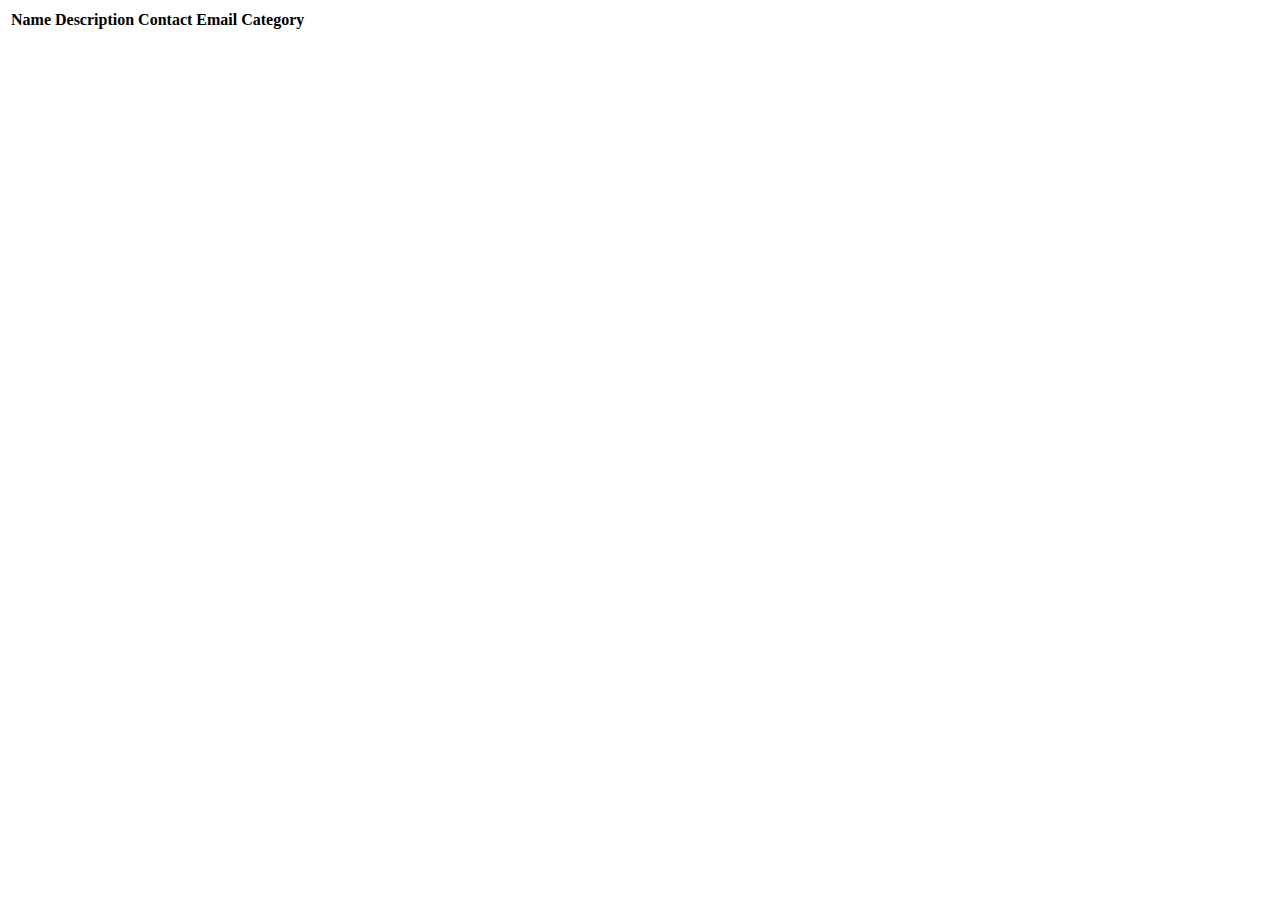
<file: src/main/resources/templates/events/index.html>
<!DOCTYPE html>
<html lang="en" xmlns:th="http://www.thymeleaf.org/">
<head th:replace="fragments :: head"></head>
<body class="container">

<header th:replace="fragments :: header"></header>

<table class="table">
    <thead>
        <tr>
           <th>Name</th>
            <th>Description</th>
            <th>Contact Email</th>
            <th>Category</th>
        </tr>
    </thead>
        <tr th:each="event : ${events}">
            <td th:text="${event.name}"></td>
            <td th:text="${event.eventDetails.description}"></td>
            <td th:text="${event.eventDetails.contactEmail}"></td>
            <td th:text="${event.eventCategory.name}"></td>
            </td>
        </tr>
</table>

</body>
</html>
</file>
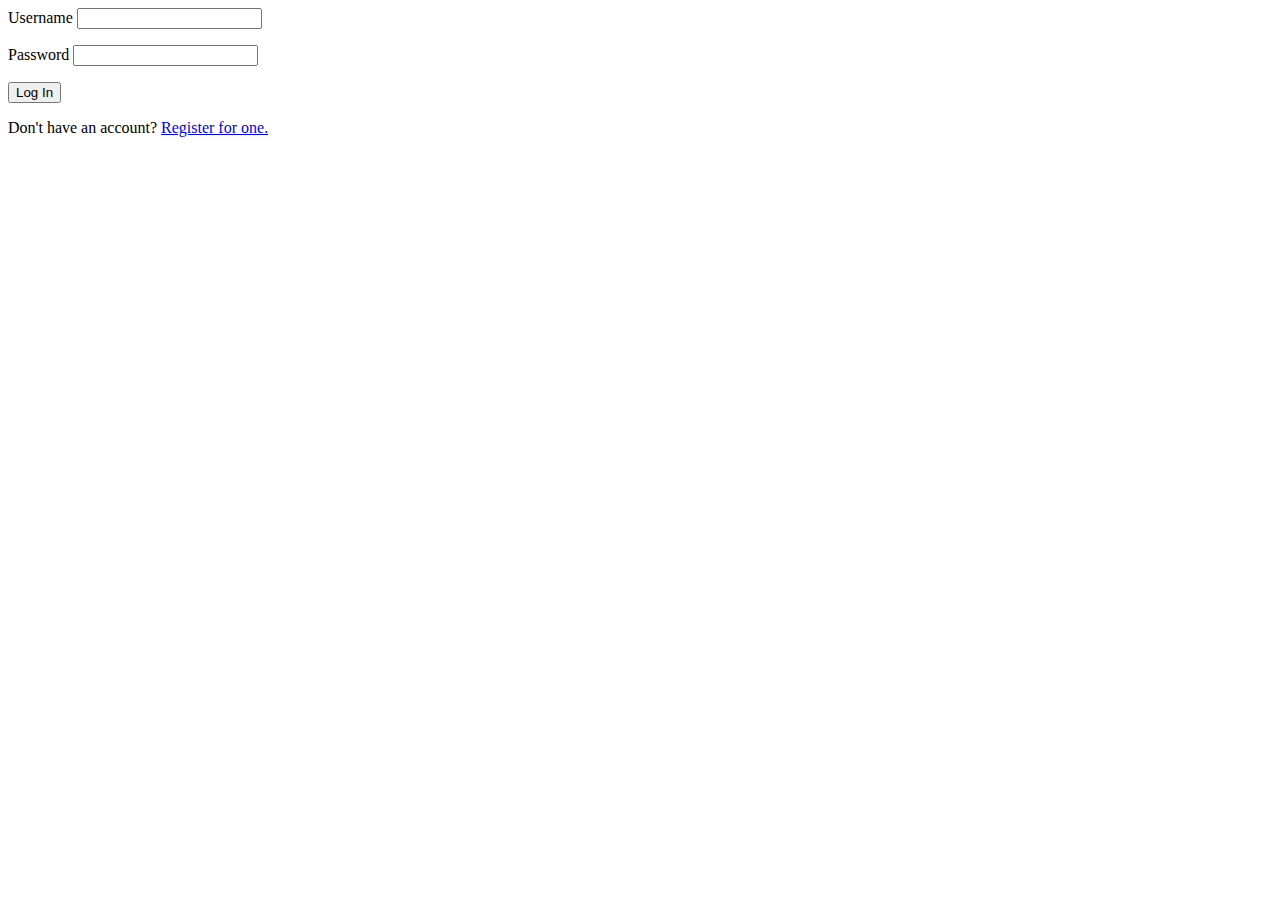
<file: src/main/resources/templates/login.html>
<!DOCTYPE html>
<html lang="en" xmlns:th="https://www.thymeleaf.org/">
<head th:replace="fragments :: head"></head>
<body class="container">

<header th:replace="fragments :: header"></header>

<form method="post">
    <div class="form-group">
        <label th:for="username">Username
            <input class="form-control" th:field="${loginFormDTO.username}">
        </label>
        <p class="error" th:errors="${loginFormDTO.username}"></p>
    </div>
    <div class="form-group">
        <label>Password
            <input class="form-control" th:field="${loginFormDTO.password}" type="password">
        </label>
        <p class="error" th:errors="${loginFormDTO.password}"></p>
    </div>

    <input type="submit" class="btn btn-primary" value="Log In" />
</form>

<p>Don't have an account? <a href="/register">Register for one.</a></p>

</body>
</html>
</file>
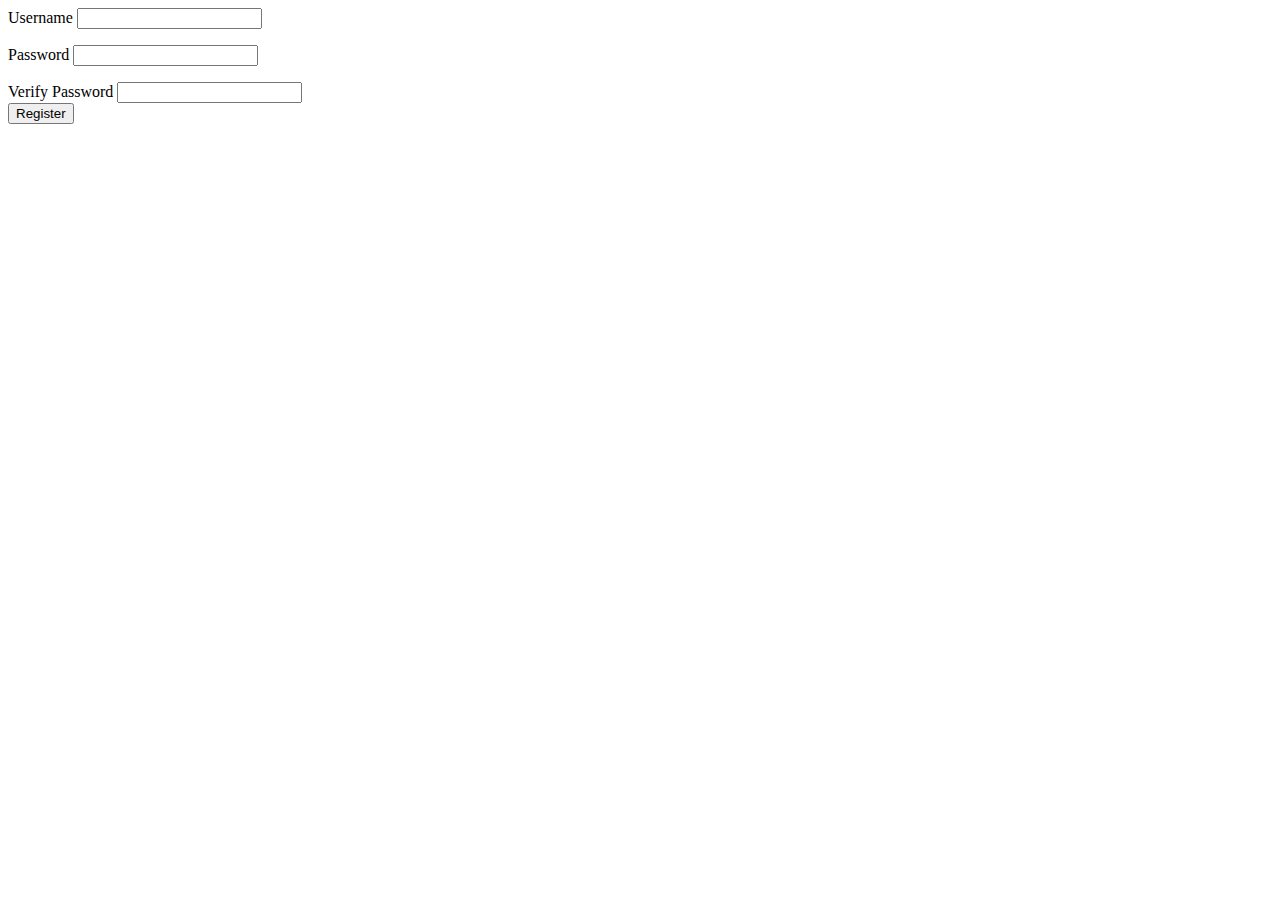
<file: src/main/resources/templates/register.html>
<!DOCTYPE html>
<html lang="en" xmlns:th="http://www.thymeleaf.org/">
<head th:replace="fragments :: head"></head>
<body class="container">

<header th:replace="fragments :: header"></header>

<form method="post">
    <div class="form-group">
        <label>Username
            <input class="form-control" th:field="${registerFormDTO.username}" />
        </label>
        <p class="error" th:errors="${registerFormDTO.username}"></p>
    </div>
    <div class="form-group">
        <label>Password
            <input class="form-control" th:field="${registerFormDTO.password}" type="password" />
        </label>
        <p class="error" th:errors="${registerFormDTO.password}"></p>
    </div>
    <div class="form-group">
        <label>Verify Password
            <input class="form-control" th:field="${registerFormDTO.verifyPassword}" type="password" />
        </label>
    </div>

    <input type="submit" class="btn btn-primary" value="Register" />
</form>

</body>
</html>
</file>
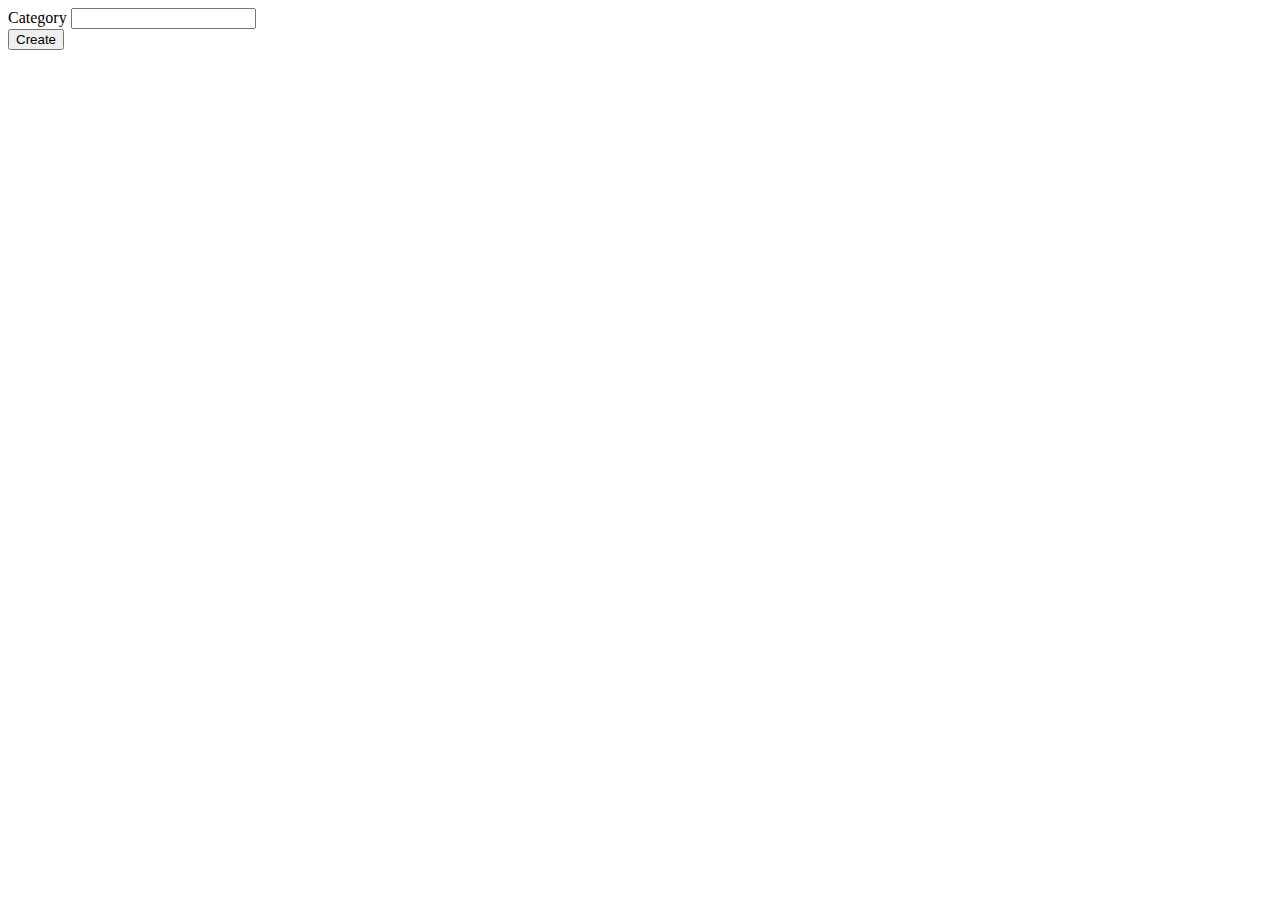
<file: src/main/resources/templates/eventCategories/create.html>
<!DOCTYPE html>
<html lang="en" xmlns:th="http://www.thymeleaf.org/">
<head th:replace="fragments :: head"></head>
<body class="container">

<header th:replace="fragments :: header"></header>

<form method="post">
    <div class="form-group">
        <label>Category
            <input th:field="${eventCategory.name}" class="form-control">
        </label>
        <span th:errors="${eventCategory.name}" class="error"></span>
    </div>
    <input type="submit" value="Create" class="btn btn-primary">
</form>

</body>
</html>
</file>
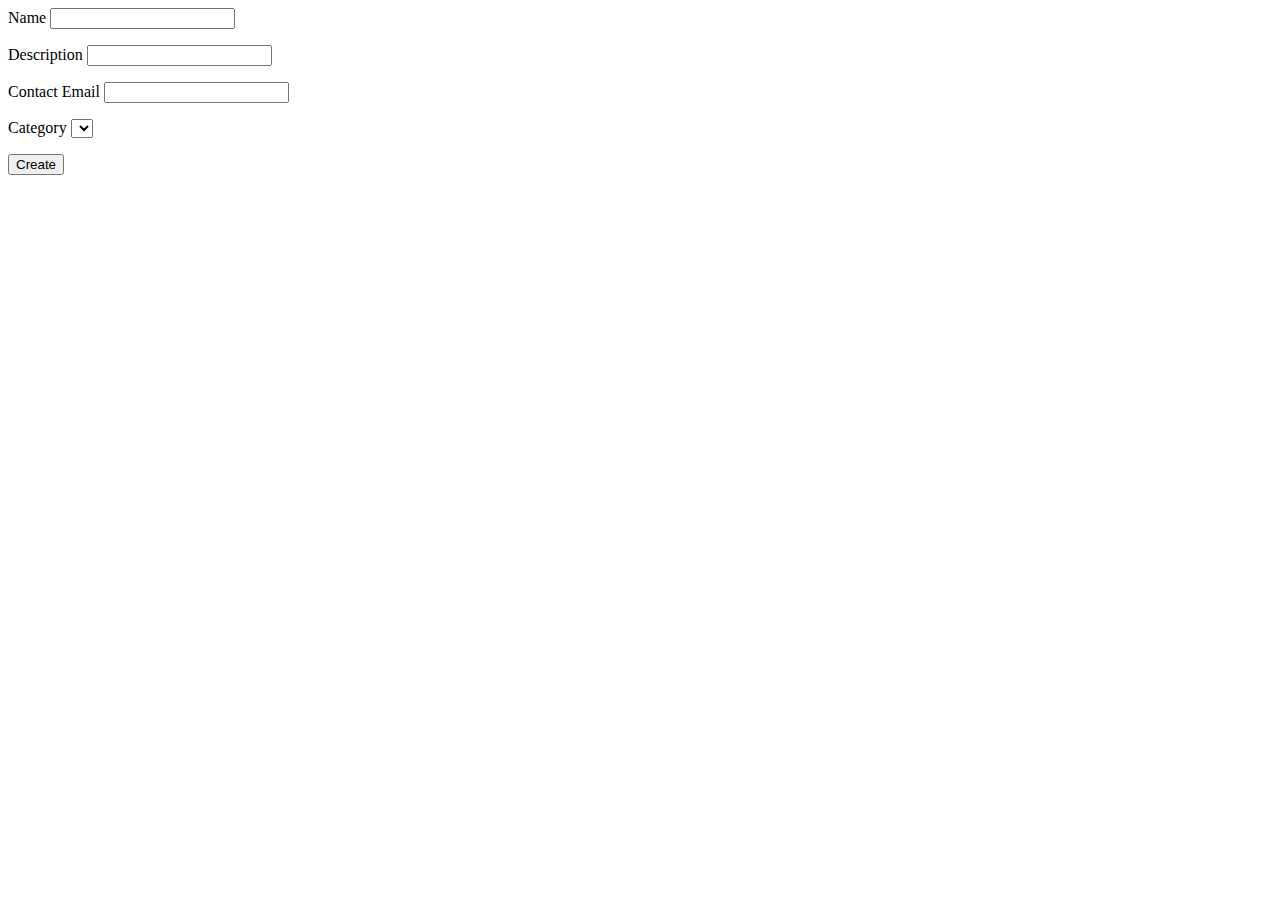
<file: src/main/resources/templates/events/create.html>
<!DOCTYPE html>
<html lang="en" xmlns:th="http://www.thymeleaf.org/">
<head th:replace="fragments :: head"></head>
<body class="container">

<header th:replace="fragments :: header"></header>

<form method="post">
    <div class="form-group">
        <label>Name
            <input th:field="${event.name}" class="form-control">
        </label>
        <p class="error" th:errors="${event.name}"></p>
    </div>

    <div class="form-group">
        <label>Description
            <input th:field="${event.eventDetails.description}" class="form-control">
        </label>
        <p class="error" th:errors="${event.eventDetails.description}"></p>
    </div>

    <div class="form-group">
        <label>Contact Email
            <input th:field="${event.eventDetails.contactEmail}" class="form-control">
        </label>
        <p class="error" th:errors="${event.eventDetails.contactEmail}"></p>
    </div>

    <div class="form-group">
        <label>Category
            <select th:field="${event.eventCategory}">
                <option th:each="eventCategory : ${categories}"
                    th:value="${eventCategory.id}"
                    th:text="${eventCategory.name}"
                ></option>
            </select>
                <p class="error" th:errors="${event.eventCategory}"></p>
        </label>
    </div>

    <div class="form-group">
        <input type="submit" value="Create" class="btn btn-success">
    </div>
</form>

</body>
</html>
</file>
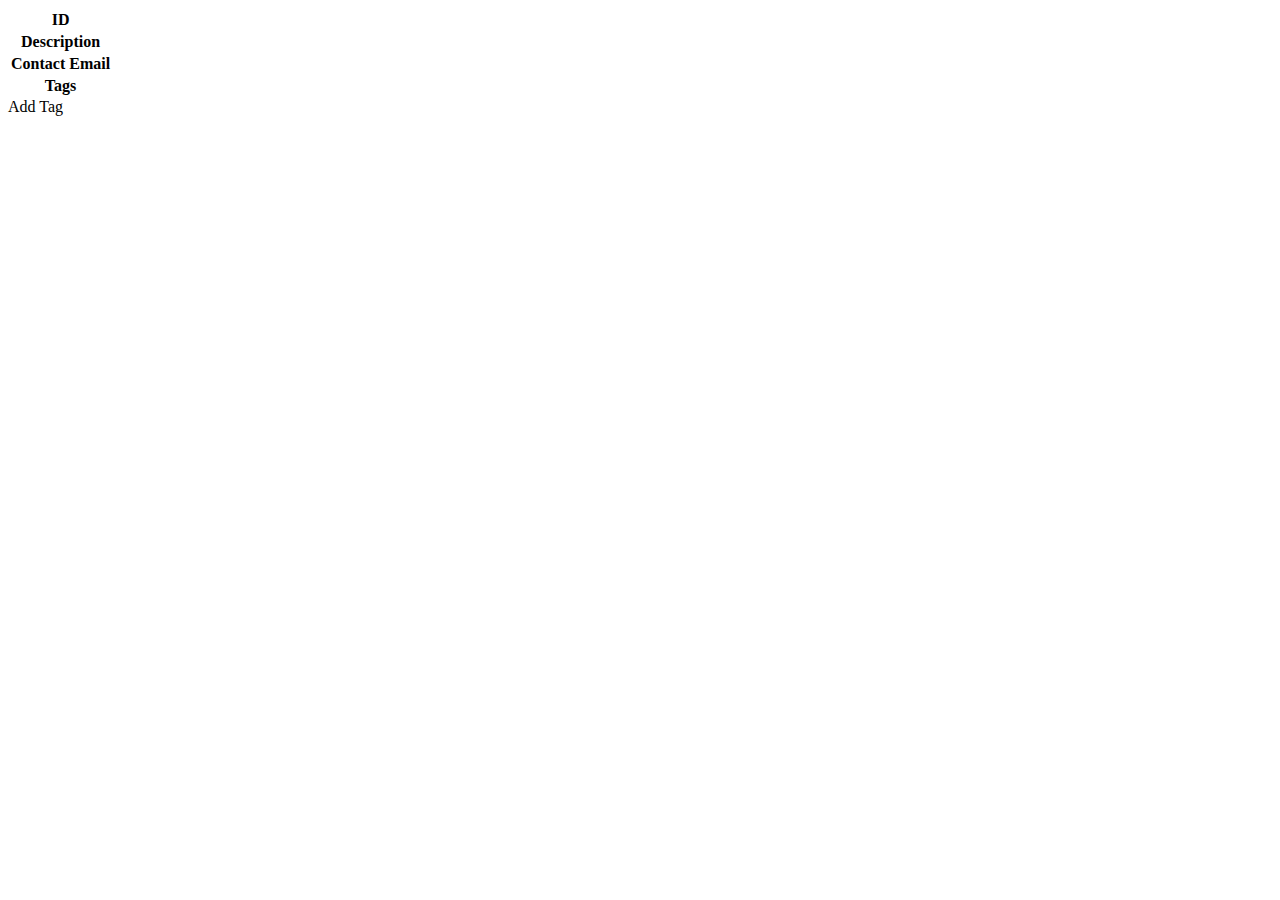
<file: src/main/resources/templates/events/detail.html>
<!DOCTYPE html>
<html lang="en" xmlns:th="http://www.thymeleaf.org/">
<head th:replace="fragments :: head"></head>
<body class="container">

<header th:replace="fragments :: header"></header>

<table class="table table-striped">
    <tr>
        <th>ID</th>
        <td th:text="${event.id}"></td>
    </tr>
    <tr>
        <th>Description</th>
        <td th:text="${event.eventDetails.description}"></td>
    </tr>
    <tr>
        <th>Contact Email</th>
        <td th:text="${event.eventDetails.contactEmail}"></td>
    </tr>
    <tr>
        <th>Tags</th>
        <td>
            <span th:each="tag : ${tags}" th:text="${tag.displayName} + ' '"></span>
        </td>
    </tr>
</table>

<a th:href="'/events/add-tag?eventID=' ${event.id}">Add Tag</a>

</body>
</html>
</file>
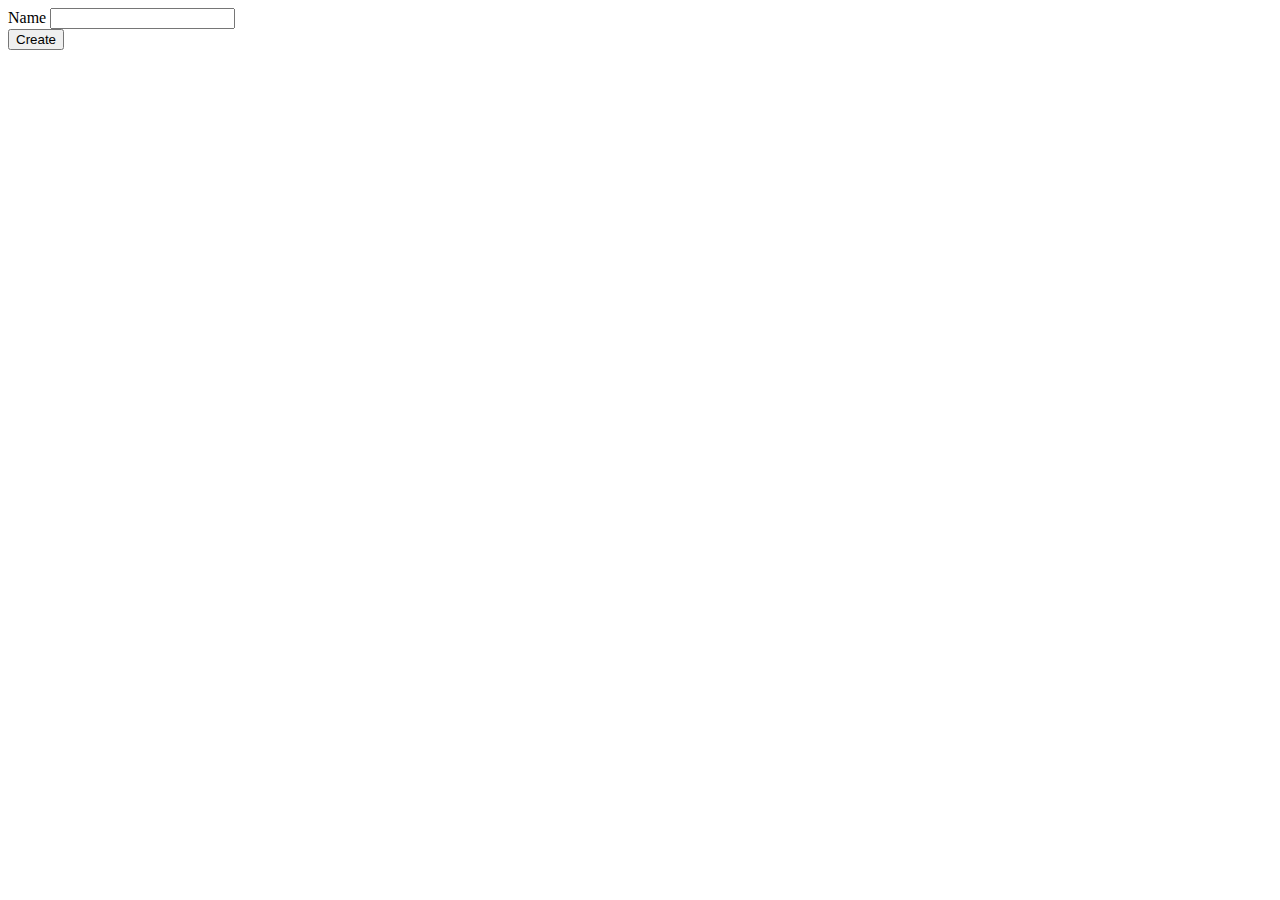
<file: src/main/resources/templates/tags/create.html>
<!DOCTYPE html>
<html lang="en" xmlns:th="https://www.thymeleaf.org/">
<head th:replace="fragments :: head"></head>
<body class="container">

<header th:replace="fragments :: header"></header>

<form method="post">
    <div class="form-group">
        <label>Name
            <input th:field="${tag.name}" class="form-control">
        </label>
        <span th:errors="${tag.name}" class="error"></span>
    </div>
    <input type="submit" value="Create" class="btn btn-primary">
</form>

</body>
</html>
</file>
